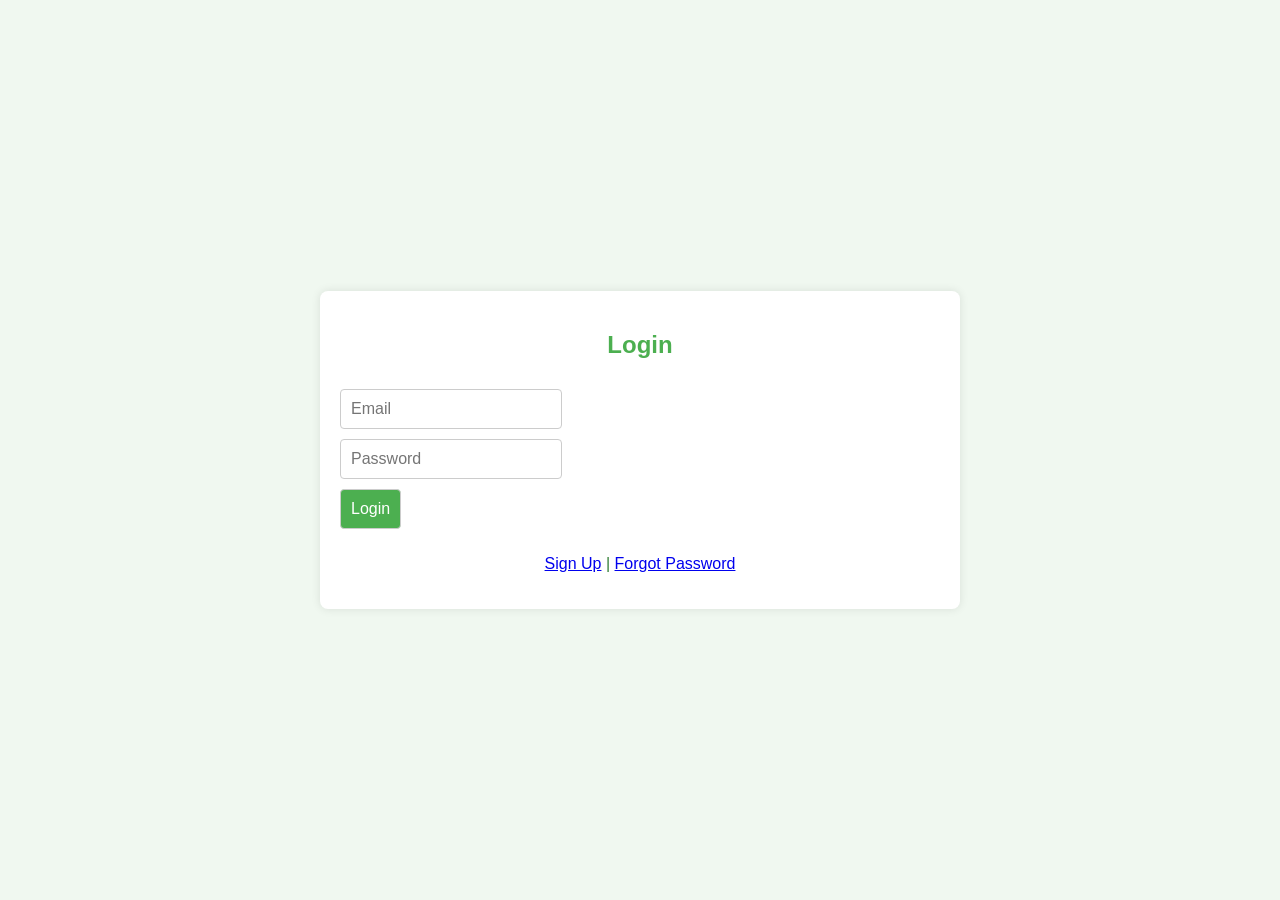
<file: index.html>
<!DOCTYPE html>
<html lang="en">
<head>
    <meta charset="UTF-8">
    <meta name="viewport" content="width=device-width, initial-scale=1.0">
    <title>Login - Feedback System</title>
    <link rel="stylesheet" href="style.css">
</head>
<body>
    <div class="container">
        <div class="form-container" id="login-form">
            <h2>Login</h2>
            <form id="loginForm">
                <input type="email" id="login-email" placeholder="Email" required>
                <input type="password" id="login-password" placeholder="Password" required>
                <button type="submit">Login</button>
            </form>
            <p><a href="#" id="show-signup">Sign Up</a> | <a href="#" id="show-forgot">Forgot Password</a></p>
        </div>

        <div class="form-container hidden" id="signup-form">
            <h2>Sign Up</h2>
            <form id="signupForm">
                <input type="email" id="signup-email" placeholder="Email" required>
                <input type="password" id="signup-password" placeholder="Password" required>
                <button type="submit">Sign Up</button>
            </form>
            <p><a href="#" id="show-login">Back to Login</a></p>
        </div>

        <div class="form-container hidden" id="forgot-form">
            <h2>Forgot Password</h2>
            <form id="forgotForm">
                <input type="email" id="forgot-email" placeholder="Enter your email" required>
                <button type="submit">Reset Password</button>
            </form>
            <p><a href="#" id="back-to-login">Back to Login</a></p>
        </div>
    </div>
    <script src="script.js"></script>
</body>
</html>
</file>
<file: style.css>
/* General Styles */
body {
    font-family: Arial, sans-serif;
    background-color: #f0f8f0;
    color: #2e7d32;
    margin: 0;
    padding: 0;
    display: flex;
    justify-content: center;
    align-items: center;
    min-height: 100vh;
}

.container {
    background-color: white;
    padding: 20px;
    border-radius: 8px;
    box-shadow: 0 0 10px rgba(0, 0, 0, 0.1);
    width: 100%;
    max-width: 600px;
    text-align: center;
}

/* Form Styles */
.form-container {
    display: flex;
    flex-direction: column;
}

.form-container h2 {
    margin-bottom: 20px;
    color: #4caf50;
}

input, select, textarea, button {
    display: block;
    margin: 10px 0;
    padding: 10px;
    border: 1px solid #ccc;
    border-radius: 4px;
    font-size: 16px;
}

input:focus, select:focus, textarea:focus {
    border-color: #4caf50;
    outline: none;
}

button {
    background-color: #4caf50;
    color: white;
    cursor: pointer;
    transition: background-color 0.3s;
}

button:hover {
    background-color: #388e3c;
}

textarea {
    height: 100px;
    resize: vertical;
}

.hidden {
    display: none;
}

/* Welcome Section */
.welcome-section h1 {
    color: #4caf50;
}

.welcome-section p {
    font-size: 18px;
    margin-bottom: 20px;
}

#get-started-btn {
    padding: 15px 30px;
    font-size: 20px;
}

/* Thank You Section */
.thankyou-section h1 {
    color: #4caf50;
    font-size: 24px;
}

/* Admin Section */
.admin-section h1 {
    color: #4caf50;
}

#logout-btn {
    margin-bottom: 20px;
}

table {
    width: 100%;
    border-collapse: collapse;
    margin-top: 20px;
}

th, td {
    border: 1px solid #ddd;
    padding: 8px;
    text-align: left;
}

th {
    background-color: #f2f2f2;
    color: #2e7d32;
}

/* Responsive Design */
@media (max-width: 600px) {
    .container {
        padding: 15px;
        margin: 10px;
    }

    input, select, textarea, button {
        font-size: 14px;
    }

    #get-started-btn {
        font-size: 18px;
    }
}
</file>
